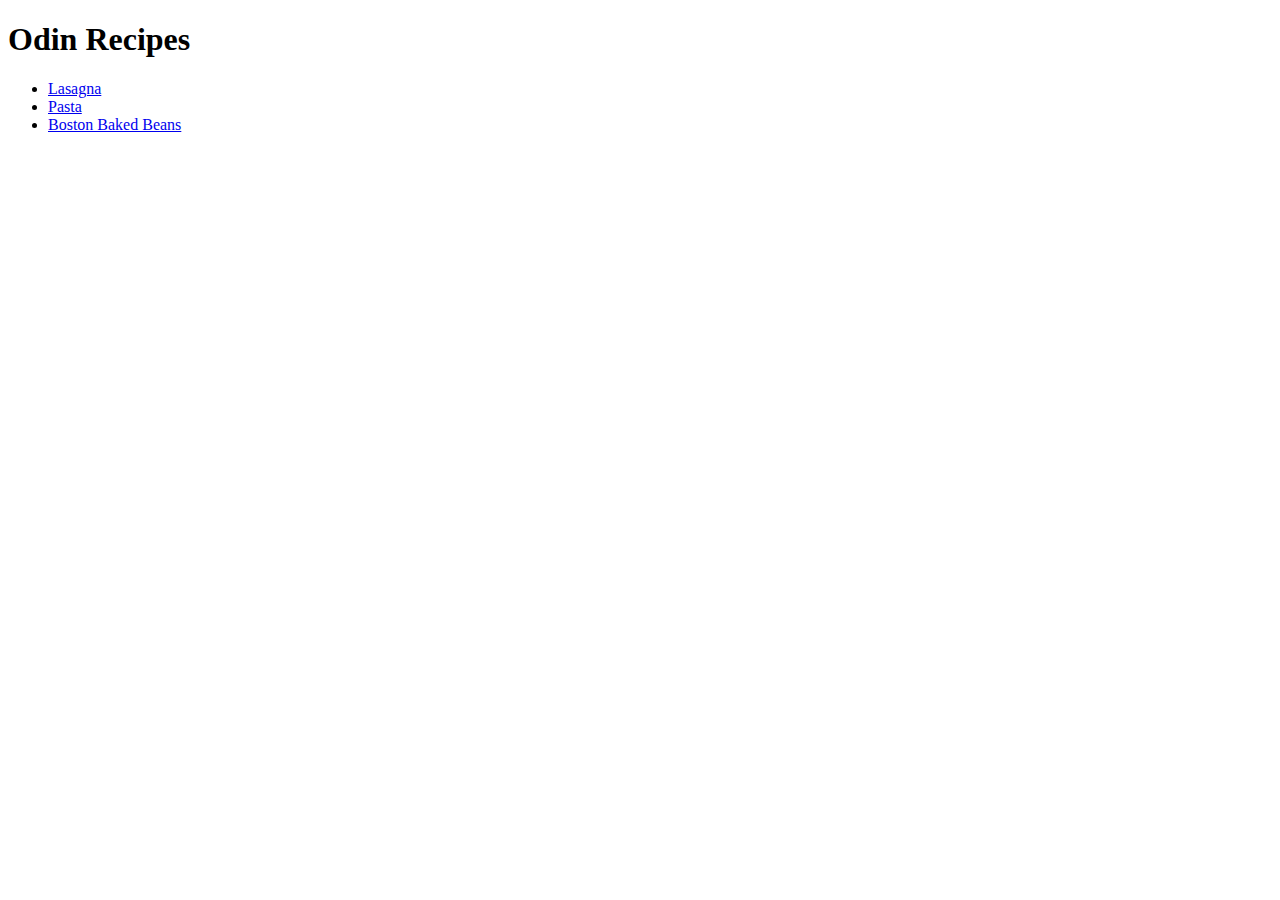
<file: index.html>
<!DOCTYPE html>
<html lang="en">

<head>
  <meta charset="UTF-8">
  <meta name="viewport" content="width=device-width, initial-scale=1.0">
  <title>Odin Recipes</title>
</head>

<body>
  <h1>Odin Recipes</h1>
  <ul>
    <li>
      <a href="./recipes/lasagna.html">Lasagna</a>
    </li>
    <li>
      <a href="./recipes/pasta.html">Pasta</a>
    </li>
    <li>
      <a href="./recipes/beans.html">Boston Baked Beans</a>
    </li>
  </ul>

</body>

</html>
</file>
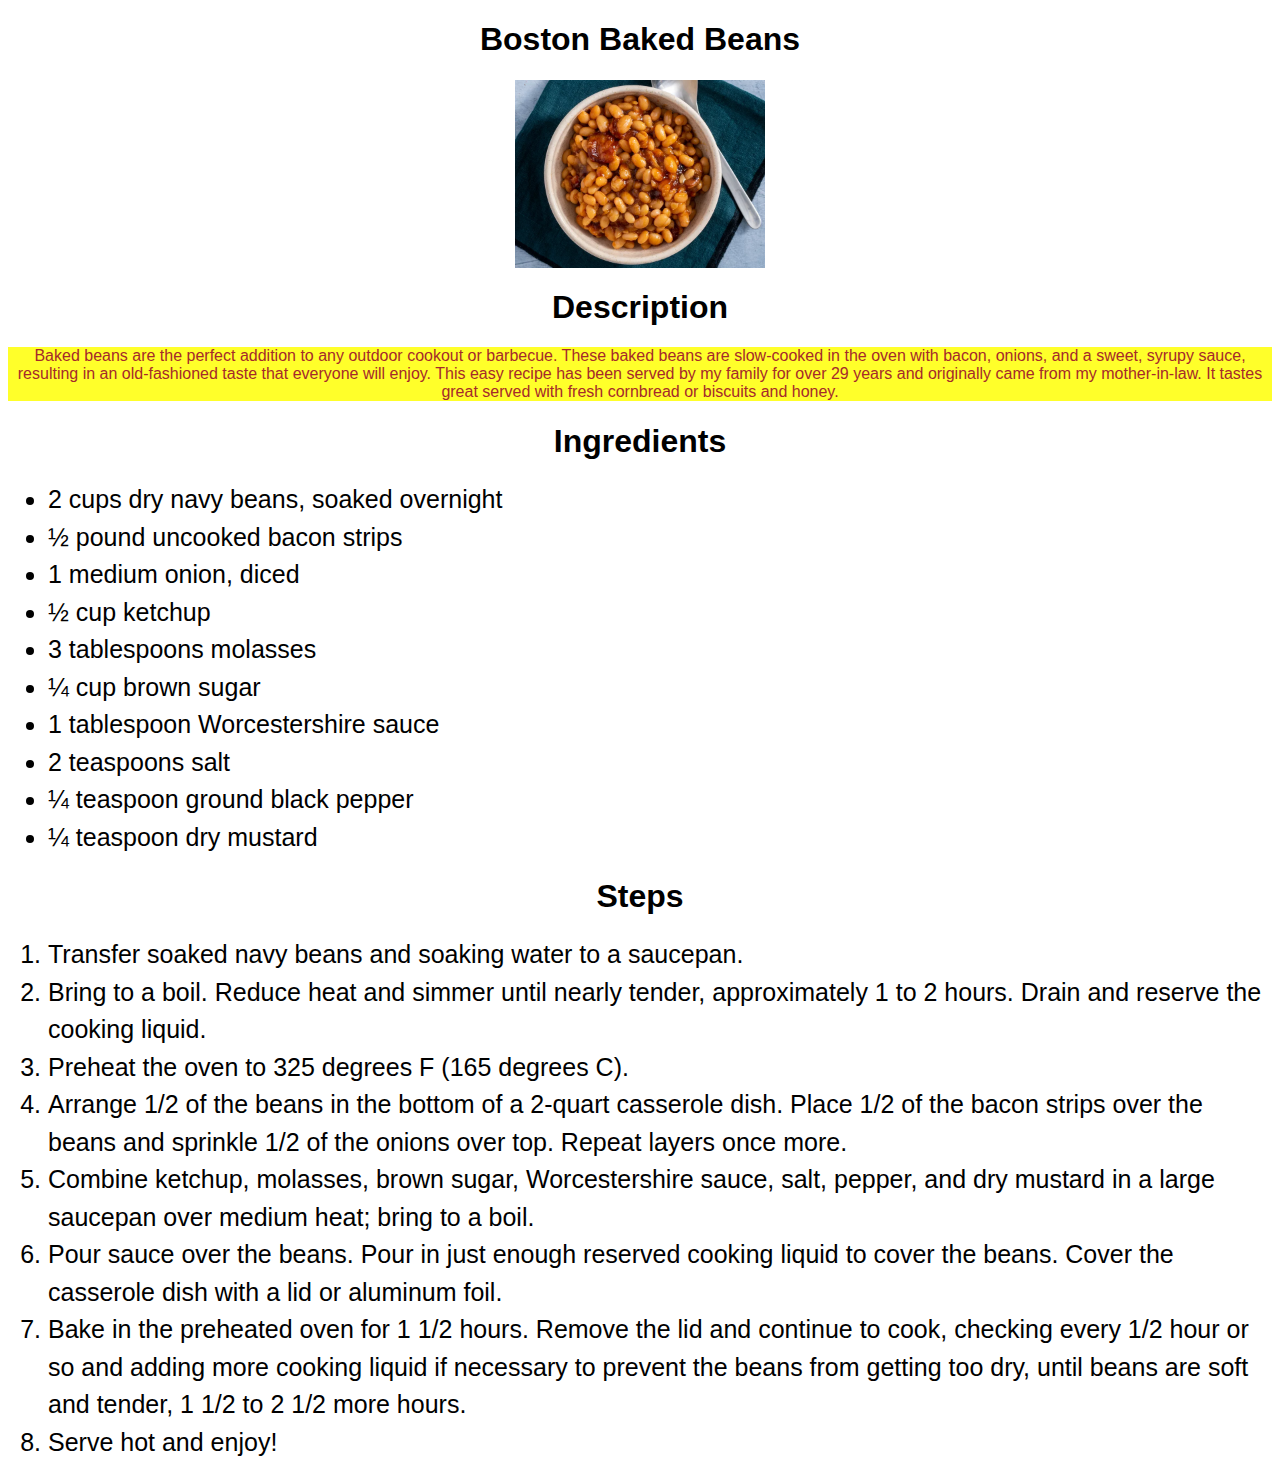
<file: recipes/beans.html>
<!DOCTYPE html>
<html lang="en">

<head>
  <meta charset="UTF-8">
  <meta name="viewport" content="width=device-width, initial-scale=1.0">
  <title>Boston Baked Beans</title>
  <link rel="stylesheet" href="../css/styles.css">
</head>

<body>
  <h1>Boston Baked Beans</h1>
  <div class="img-container">
    <img src="./images/beans.jpg" alt="A delicious pic of a boston baked beans">
  </div>

  <div class="desc">
    <h1>Description</h1>
    <p>Baked beans are the perfect addition to any outdoor cookout or barbecue. These baked beans are slow-cooked in the
      oven with bacon, onions, and a sweet, syrupy sauce, resulting in an old-fashioned taste that everyone will enjoy.
      This easy recipe has been served by my family for over 29 years and originally came from my mother-in-law. It
      tastes
      great served with fresh cornbread or biscuits and honey.</p>
  </div>

  <h1>Ingredients</h1>
  <ul>
    <li>2 cups dry navy beans, soaked overnight</li>
    <li>½ pound uncooked bacon strips</li>
    <li>1 medium onion, diced</li>
    <li>½ cup ketchup</li>
    <li>3 tablespoons molasses</li>
    <li>¼ cup brown sugar</li>
    <li>1 tablespoon Worcestershire sauce</li>
    <li>2 teaspoons salt</li>
    <li>¼ teaspoon ground black pepper</li>
    <li>¼ teaspoon dry mustard</li>
  </ul>

  <h1>Steps</h1>
  <ol>
    <li>Transfer soaked navy beans and soaking water to a saucepan.</li>
    <li>Bring to a boil. Reduce heat and simmer until nearly tender, approximately 1 to 2 hours. Drain and reserve the
      cooking liquid.</li>
    <li>Preheat the oven to 325 degrees F (165 degrees C).</li>
    <li>Arrange 1/2 of the beans in the bottom of a 2-quart casserole dish. Place 1/2 of the bacon strips over the beans
      and sprinkle 1/2 of the onions over top. Repeat layers once more.</li>
    <li>Combine ketchup, molasses, brown sugar, Worcestershire sauce, salt, pepper, and dry mustard in a large saucepan
      over medium heat; bring to a boil.</li>
    <li>Pour sauce over the beans. Pour in just enough reserved cooking liquid to cover the beans. Cover the casserole
      dish with a lid or aluminum foil.</li>
    <li>Bake in the preheated oven for 1 1/2 hours. Remove the lid and continue to cook, checking every 1/2 hour or so
      and adding more cooking liquid if necessary to prevent the beans from getting too dry, until beans are soft and
      tender, 1 1/2 to 2 1/2 more hours.</li>
    <li>Serve hot and enjoy!</li>
  </ol>
</body>

</html>
</file>
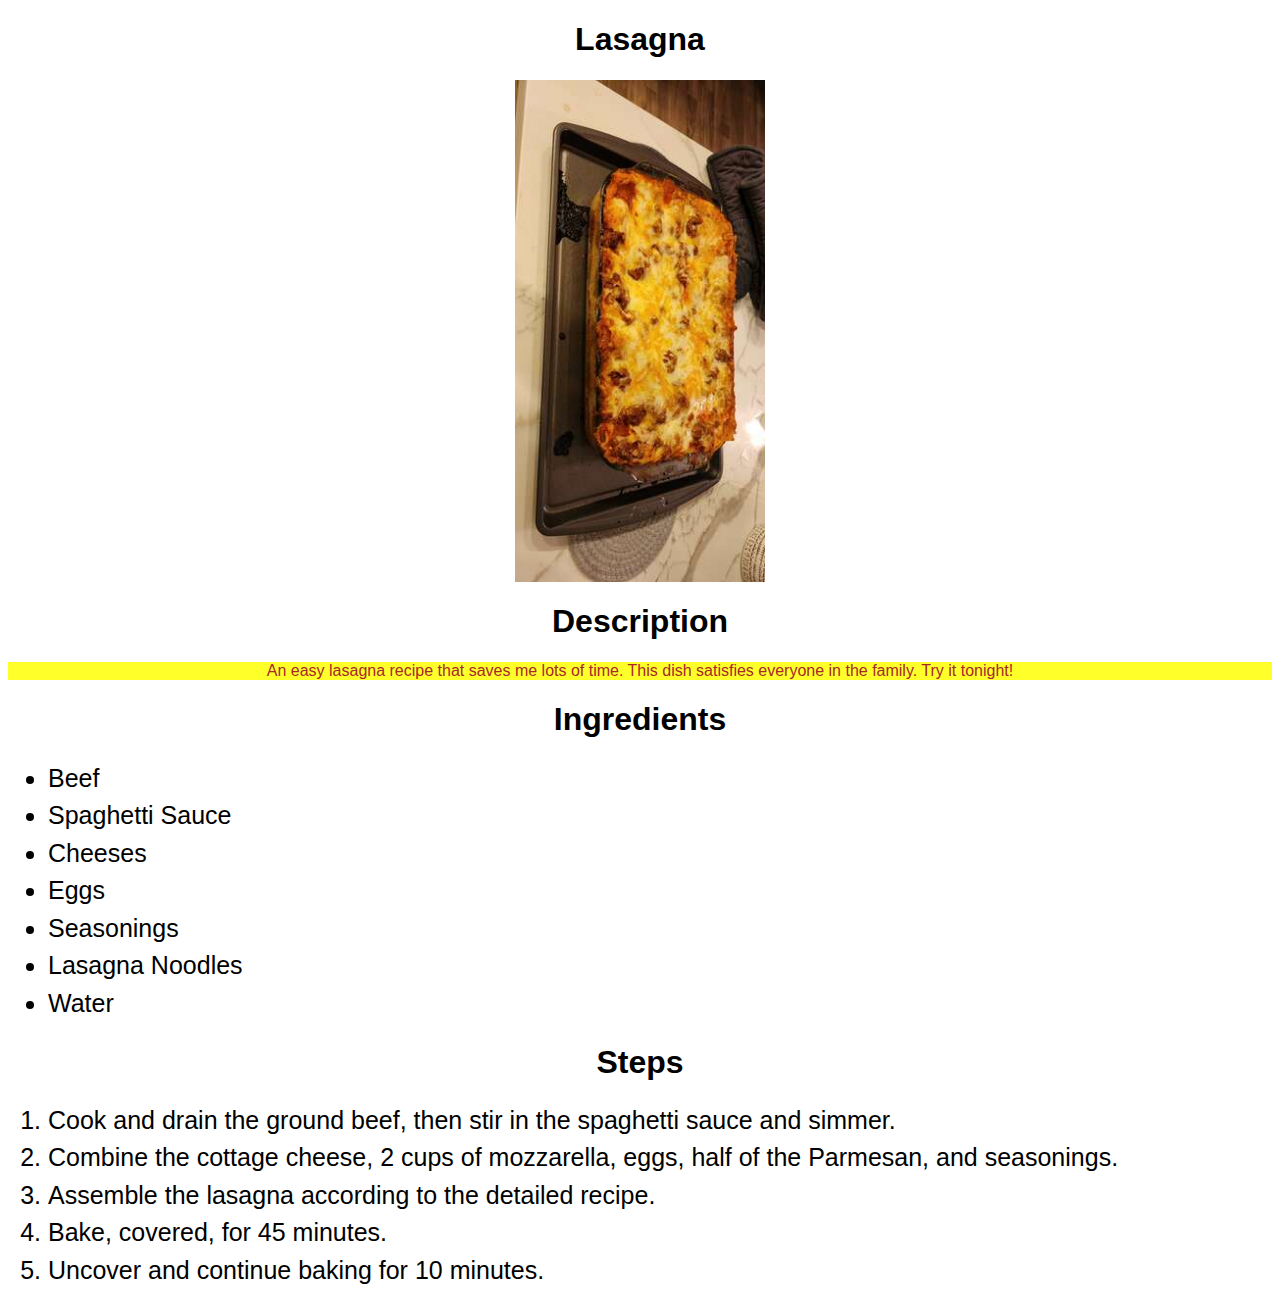
<file: recipes/lasagna.html>
<!DOCTYPE html>
<html lang="en">

<head>
  <meta charset="UTF-8">
  <meta name="viewport" content="width=device-width, initial-scale=1.0">
  <title>Lasagna</title>
  <link rel="stylesheet" href="../css/styles.css">
</head>

<body>
  <h1>Lasagna</h1>
  <div class="img-container">
    <img src="./images/image.jpeg" alt="A delicious pic of a lasagna">
  </div>

  <div class="desc">
    <h1>Description</h1>
    <p>An easy lasagna recipe that saves me lots of time. This dish satisfies everyone in the family. Try it tonight!
    </p>
  </div>

  <h1>Ingredients</h1>
  <ul>
    <li>Beef</li>
    <li>Spaghetti Sauce</li>
    <li>Cheeses</li>
    <li>Eggs</li>
    <li>Seasonings</li>
    <li>Lasagna Noodles</li>
    <li>Water</li>
  </ul>

  <h1>Steps</h1>
  <ol>
    <li>Cook and drain the ground beef, then stir in the spaghetti sauce and simmer.</li>
    <li>Combine the cottage cheese, 2 cups of mozzarella, eggs, half of the Parmesan, and seasonings.</li>
    <li>Assemble the lasagna according to the detailed recipe.</li>
    <li>Bake, covered, for 45 minutes.</li>
    <li>Uncover and continue baking for 10 minutes.</li>
  </ol>
</body>

</html>
</file>
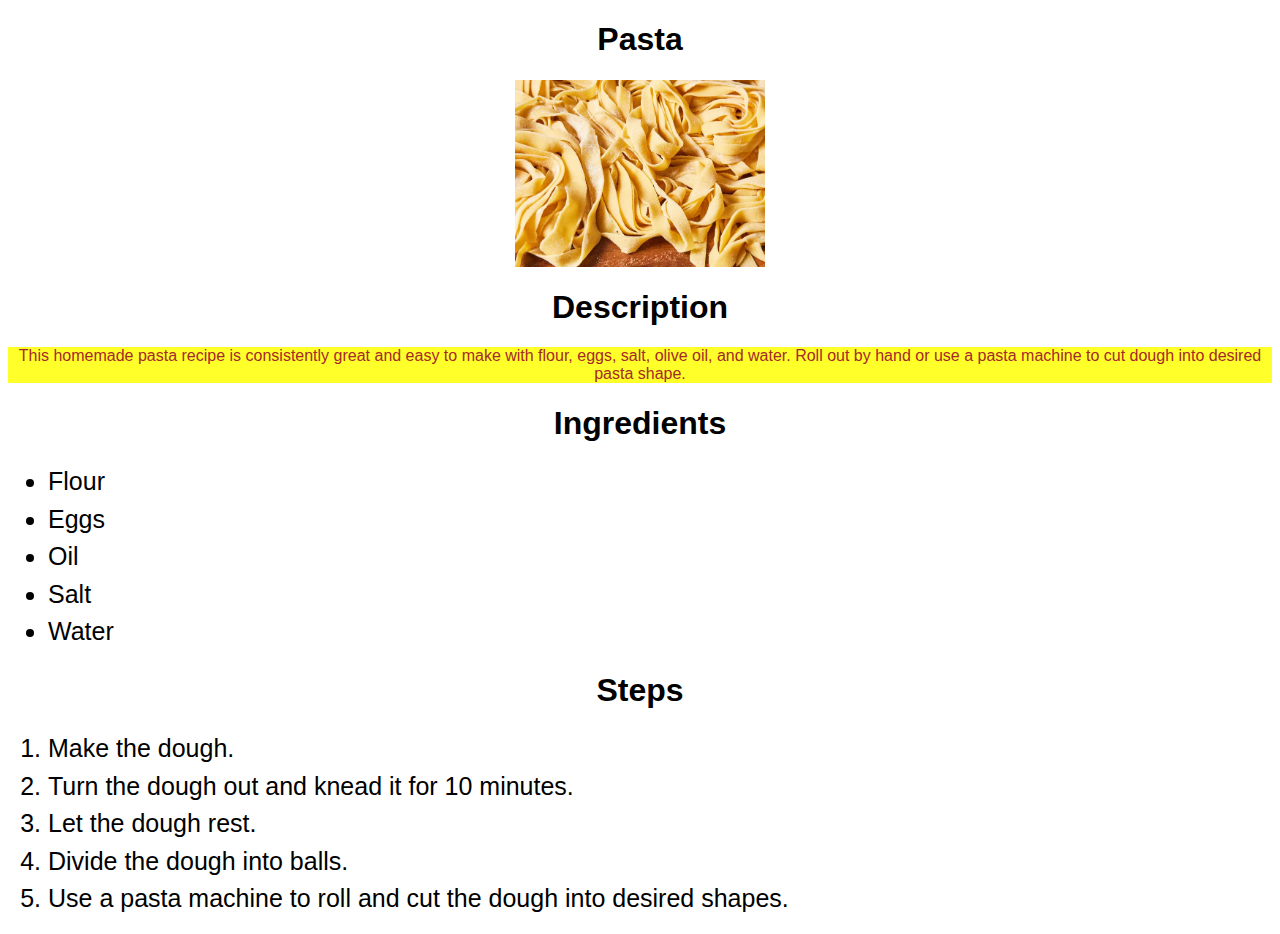
<file: recipes/pasta.html>
<!DOCTYPE html>
<html lang="en">

<head>
  <meta charset="UTF-8">
  <meta name="viewport" content="width=device-width, initial-scale=1.0">
  <title>Pasta</title>
  <link rel="stylesheet" href="../css/styles.css">
</head>

<body>
  <h1>Pasta</h1>
  <div class="img-container">
    <img src="./images/pasta.jpg" alt="A delicious pic of a pasta">
  </div>

  <div class="desc">
    <h1>Description</h1>
    <p>This homemade pasta recipe is consistently great and easy to make with flour, eggs, salt, olive oil, and water.
      Roll out by hand or use a pasta machine to cut dough into desired pasta shape.</p>
  </div>

  <h1>Ingredients</h1>
  <ul>
    <li>Flour</li>
    <li>Eggs</li>
    <li>Oil</li>
    <li>Salt</li>
    <li>Water</li>
  </ul>

  <h1>Steps</h1>
  <ol>
    <li>Make the dough.</li>
    <li>Turn the dough out and knead it for 10 minutes.</li>
    <li>Let the dough rest.</li>
    <li>Divide the dough into balls.</li>
    <li>Use a pasta machine to roll and cut the dough into desired shapes.</li>
  </ol>
</body>

</html>
</file>
<file: css/styles.css>
body {
  font-family: Verdana, Geneva, Tahoma, sans-serif;
}

h1 {
  text-align: center;
}

img {
  height: auto;
  width: 250px;
}

.img-container {
  display: flex;
  justify-content: center;
}

.desc p {
  color: brown;
  background-color: hsla(60, 100%, 50%, 0.834);
  text-align: center;
}

ul li,
ol li {
  font-size: 25px;
  line-height: 1.5;
}
</file>
